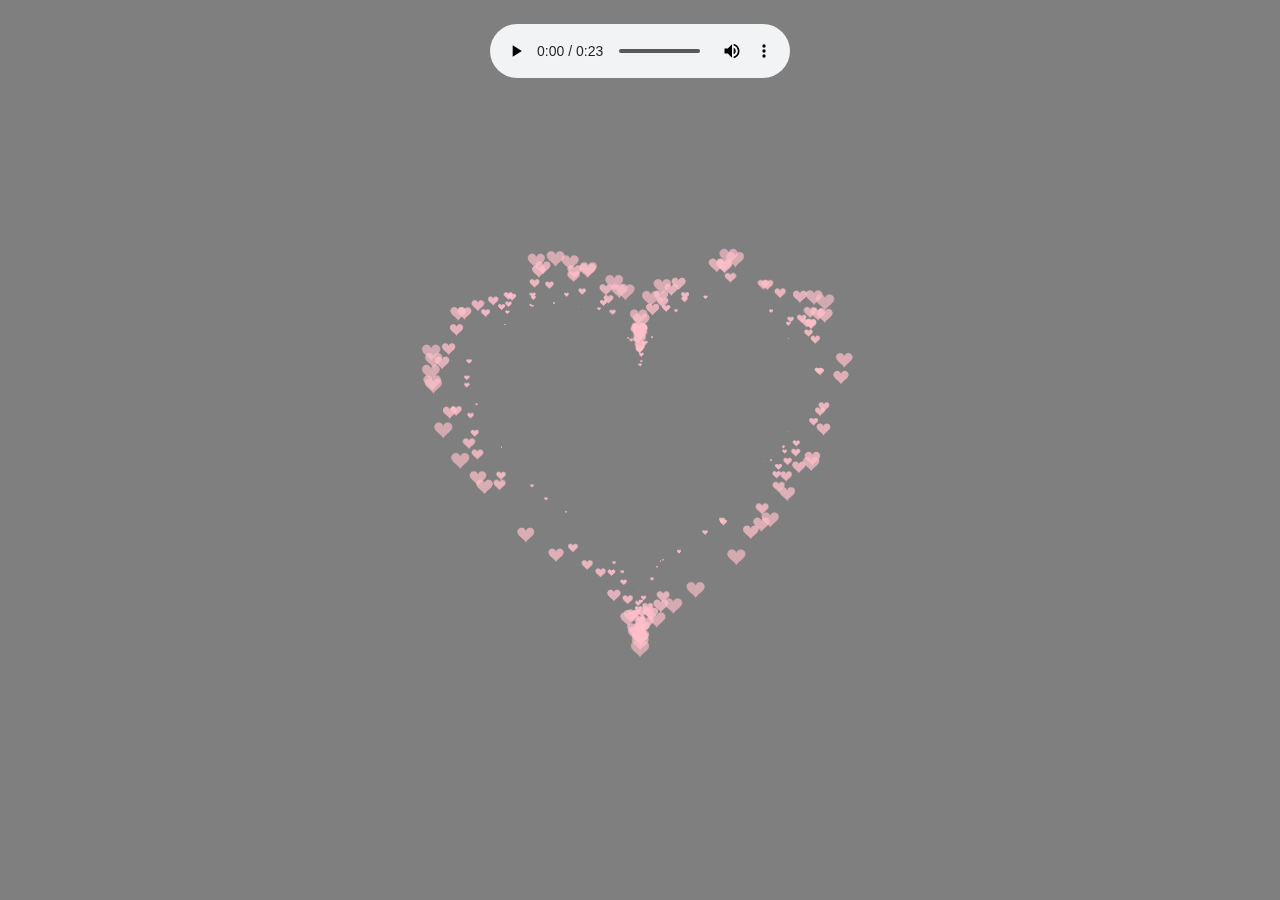
<file: index.html>
<!DOCTYPE html>
<html lang="zh-CN">

<head>
    <meta charset="UTF-8">
    <meta http-equiv="X-UA-Compatible" content="IE=edge">
    <meta name="viewport" content="width=device-width, initial-scale=1.0">
    <title>复刻李峋爱心代码</title>
    <meta name="keywords" content="复刻李峋爱心,李峋爱心代码,李峋同款爱心代码,爱心代码,李峋爱心代码,爱心">
    <meta name="description" content="这可是李峋同款爱心代码~">
    <link rel="shortcut icon" href="https://www.xfabe.com/favicon.ico" type="image/x-icon">
    <link rel="stylesheet" href="style.css">
</head>

<body>
    <p class="love_you"></p>
    <div style="display: none;">http://vr013.com/</div>
    <!-- 这里替换音乐 -->
    <audio src="lovexf.mp3" autoplay="autoplay" loop="loop" controls="controls"></audio>
    <canvas id="lovexf"></canvas>
    <script src="script.js"></script>
    <script src="./love.click.js"></script>
</body>
<script>
    var _hmt = _hmt || [];
    (function() {
      var hm = document.createElement("script");
      hm.src = "https://hm.baidu.com/hm.js?c86d6693de25dbc83f5b35458e469aa0";
      var s = document.getElementsByTagName("script")[0]; 
      s.parentNode.insertBefore(hm, s);
    })();
    </script>
    
</html>
</file>
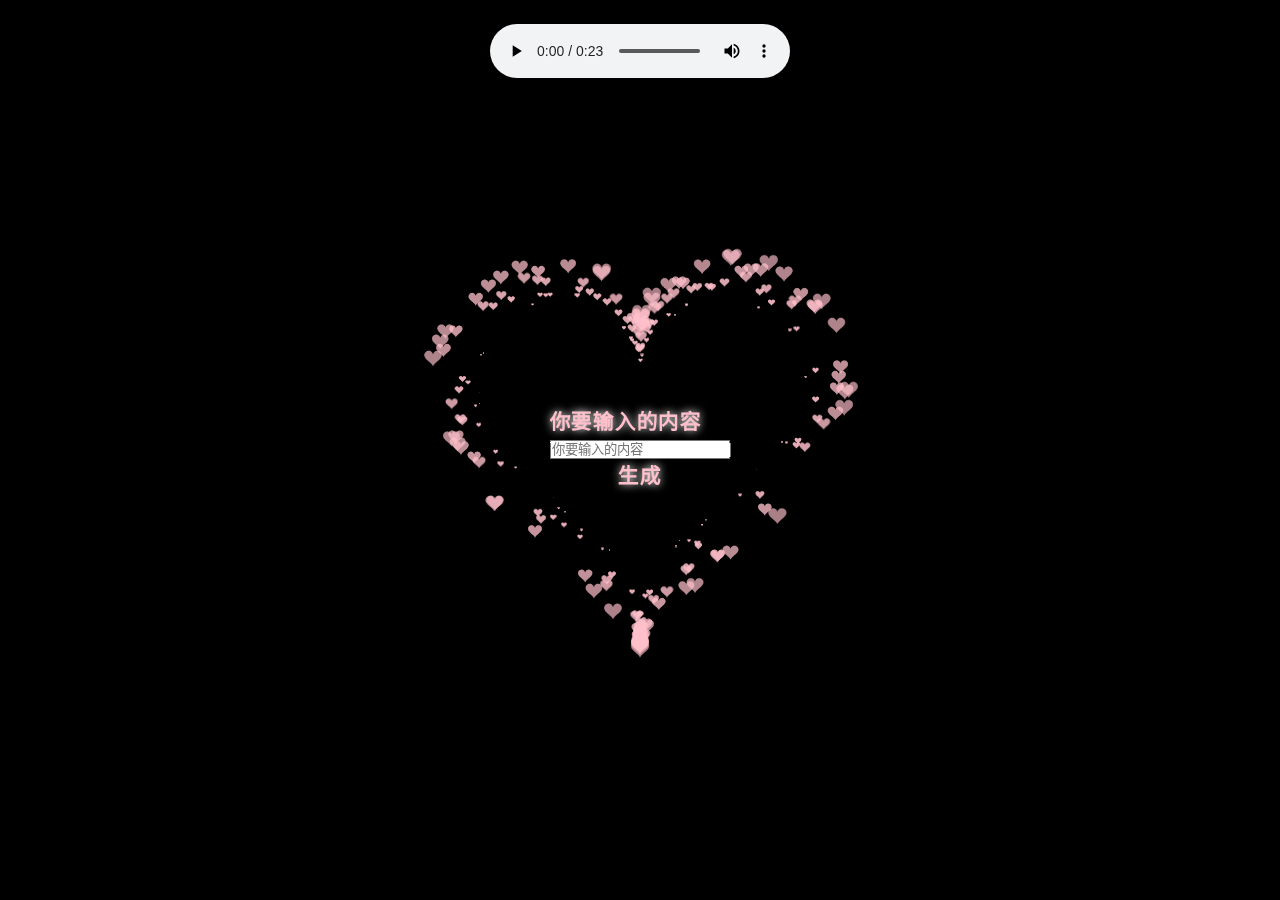
<file: bgblackinput.html>
<!DOCTYPE html>
<html lang="zh-CN">

<head>
    <meta charset="UTF-8">
    <meta http-equiv="X-UA-Compatible" content="IE=edge">
    <meta name="viewport" content="width=device-width, initial-scale=1.0">
    <title>复刻李峋爱心代码</title>
    <meta name="keywords" content="复刻李峋爱心,李峋爱心代码,李峋同款爱心代码,爱心代码,李峋爱心代码,爱心">
    <meta name="description" content="这可是李峋同款爱心代码~">
    <link rel="stylesheet" href="style.css">
</head>

<body style="background: #000;">
    <div class="van-cell van-field love_you">
        <div class="van-cell__title van-field__label">
            <label id="van-field-1-label" for="van-field-1-input">你要输入的内容</label>
        </div>
        <div class="van-cell__value van-field__value">
            <div class="van-field__body">
                <input id="input" type="text" placeholder="你要输入的内容"> 

            </div>
        </div>
        <div class="van-cell__title van-field__label" style="text-align: center;" >
            <label id="confirm" for="van-field-1-input">生成</label>
        </div>
        <div style="display: none;">http://vr013.com/</div>
    </div>
    <!-- 这里替换音乐 -->
    <audio src="lovexf.mp3" autoplay="autoplay" loop="loop" controls="controls"></audio>
    <canvas id="lovexf"></canvas>
    <script src="script.js"></script>
    <script src="./love.click.js"></script>
</body>
<script>


let confirm = document.getElementById("confirm")

confirm.onclick = function () {
    let input = document.getElementById("input")
    var inputValue = input.value;
    window.location.href = './bgblackvar.html?name=' + inputValue;
}

</script>
<script>
    var _hmt = _hmt || [];
    (function() {
      var hm = document.createElement("script");
      hm.src = "https://hm.baidu.com/hm.js?c86d6693de25dbc83f5b35458e469aa0";
      var s = document.getElementsByTagName("script")[0]; 
      s.parentNode.insertBefore(hm, s);
    })();
    </script>
    
</html>
</file>
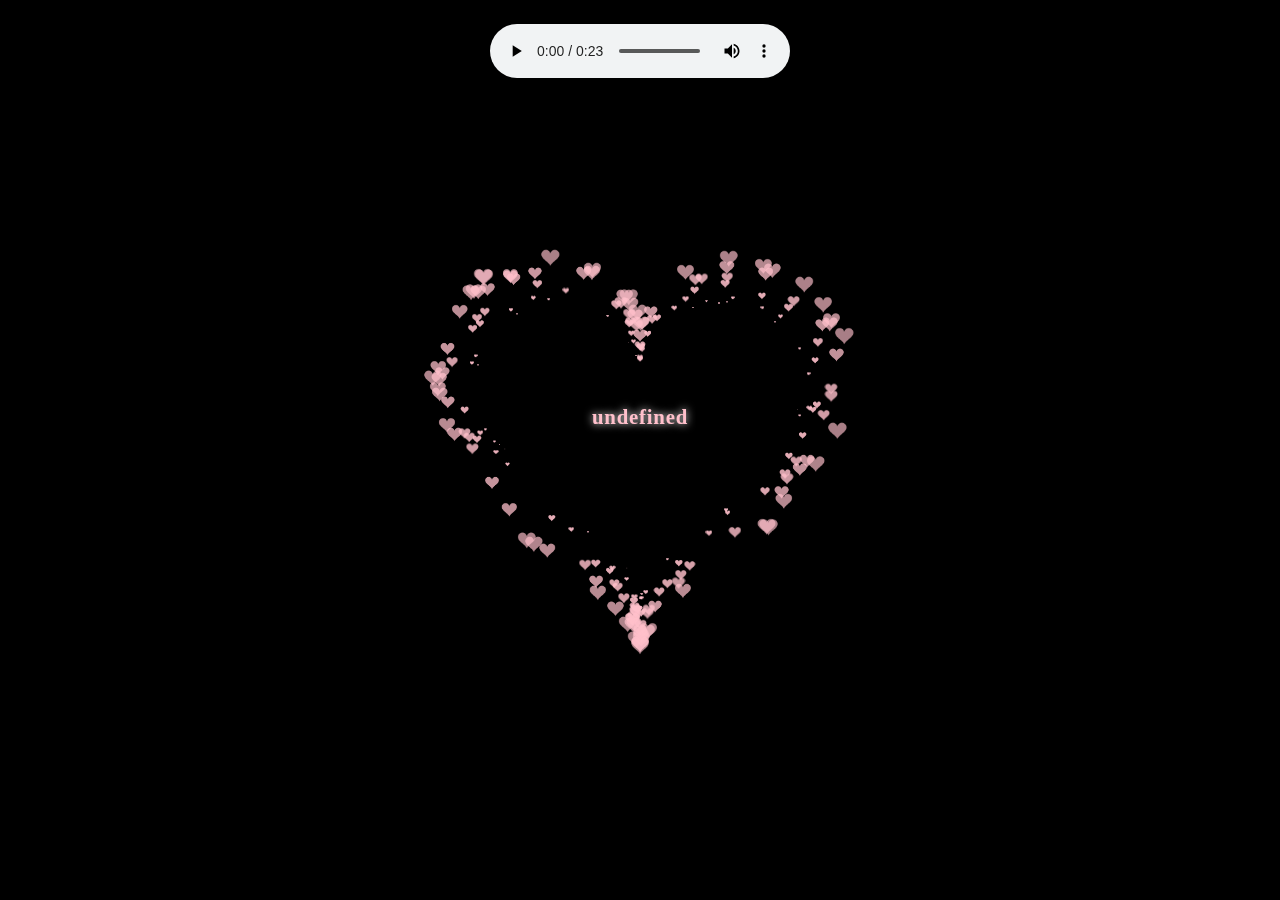
<file: bgblackvar.html>
<!DOCTYPE html>
<html lang="zh-CN">

<head>
    <meta charset="UTF-8">
    <meta http-equiv="X-UA-Compatible" content="IE=edge">
    <meta name="viewport" content="width=device-width, initial-scale=1.0">
    <title>复刻李峋爱心代码</title>
    <meta name="keywords" content="复刻李峋爱心,李峋爱心代码,李峋同款爱心代码,爱心代码,李峋爱心代码,爱心">
    <meta name="description" content="这可是李峋同款爱心代码~">
    <link rel="shortcut icon" href="https://www.xfabe.com/favicon.ico" type="image/x-icon">
    <link rel="stylesheet" href="style.css">
</head>

<body style="background: #000;">
    <p class="love_you" id="love"></p>
    <!-- 这里替换音乐 -->
    <audio src="lovexf.mp3" autoplay="autoplay" loop="loop" controls="controls"></audio>
    <canvas id="lovexf"></canvas>
    <div style="display: none;">http://vr013.com/</div>
    <script src="script.js"></script>
    <script src="./love.click.js"></script>
</body>
<script>

function getQueryParams(url) {
    const paramArr = url.slice(url.indexOf("?") + 1).split("&");
    const params = {};
    paramArr.map((param) => {
        const [key, val] = param.split("=");
        params[key] = decodeURIComponent(val);
    });
    return params;
}
var search = window.location.search;
let name = getQueryParams(search)
console.log(name)
document.getElementById("love").innerHTML=name.name
</script>
<script>
    var _hmt = _hmt || [];
    (function() {
      var hm = document.createElement("script");
      hm.src = "https://hm.baidu.com/hm.js?c86d6693de25dbc83f5b35458e469aa0";
      var s = document.getElementsByTagName("script")[0]; 
      s.parentNode.insertBefore(hm, s);
    })();
    </script>
    
</html>
</file>
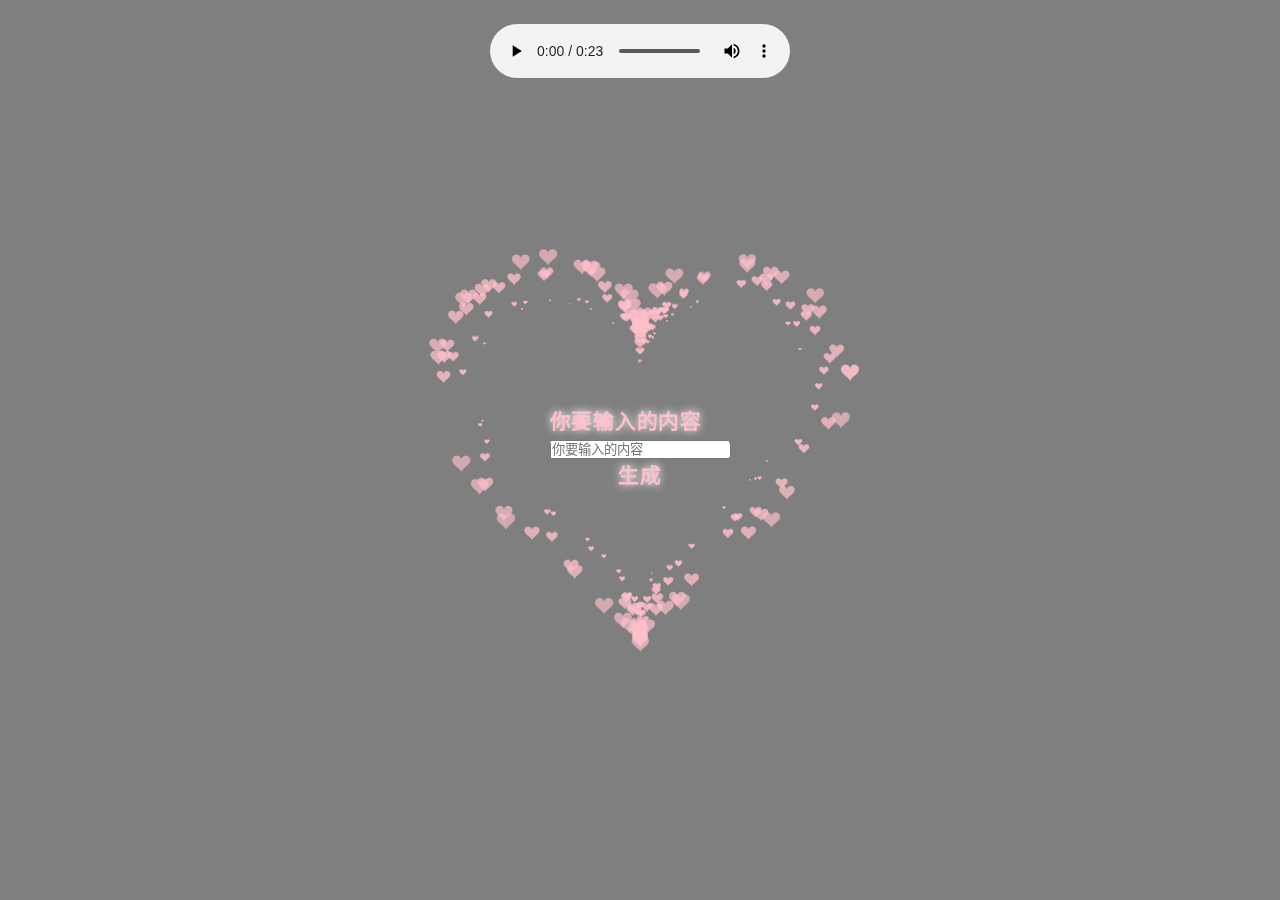
<file: input.html>
<!DOCTYPE html>
<html lang="zh-CN">

<head>
    <meta charset="UTF-8">
    <meta http-equiv="X-UA-Compatible" content="IE=edge">
    <meta name="viewport" content="width=device-width, initial-scale=1.0">
    <title>复刻李峋爱心代码</title>
    <meta name="keywords" content="复刻李峋爱心,李峋爱心代码,李峋同款爱心代码,爱心代码,李峋爱心代码,爱心">
    <meta name="description" content="这可是李峋同款爱心代码~">
    <link rel="stylesheet" href="style.css">
</head>

<body>
    <div class="van-cell van-field love_you">
        <div class="van-cell__title van-field__label">
            <label id="van-field-1-label" for="van-field-1-input">你要输入的内容</label>
        </div>
        <div class="van-cell__value van-field__value">
            <div class="van-field__body">
                <input id="input" type="text" placeholder="你要输入的内容"> 

            </div>
        </div>
        <div class="van-cell__title van-field__label" style="text-align: center;" >
            <label id="confirm" for="van-field-1-input">生成</label>
        </div>
        <div style="display: none;">http://vr013.com/</div>
    </div>
    <!-- 这里替换音乐 -->
    <audio src="lovexf.mp3" autoplay="autoplay" loop="loop" controls="controls"></audio>
    <canvas id="lovexf"></canvas>
    <script src="script.js"></script>
    <script src="./love.click.js"></script>
</body>
<script>


let confirm = document.getElementById("confirm")

confirm.onclick = function () {
    let input = document.getElementById("input")
    var inputValue = input.value;
    window.location.href = './var.html?name=' + inputValue;
}

</script>
<script>
    var _hmt = _hmt || [];
    (function() {
      var hm = document.createElement("script");
      hm.src = "https://hm.baidu.com/hm.js?c86d6693de25dbc83f5b35458e469aa0";
      var s = document.getElementsByTagName("script")[0]; 
      s.parentNode.insertBefore(hm, s);
    })();
    </script>
    
</html>
</file>
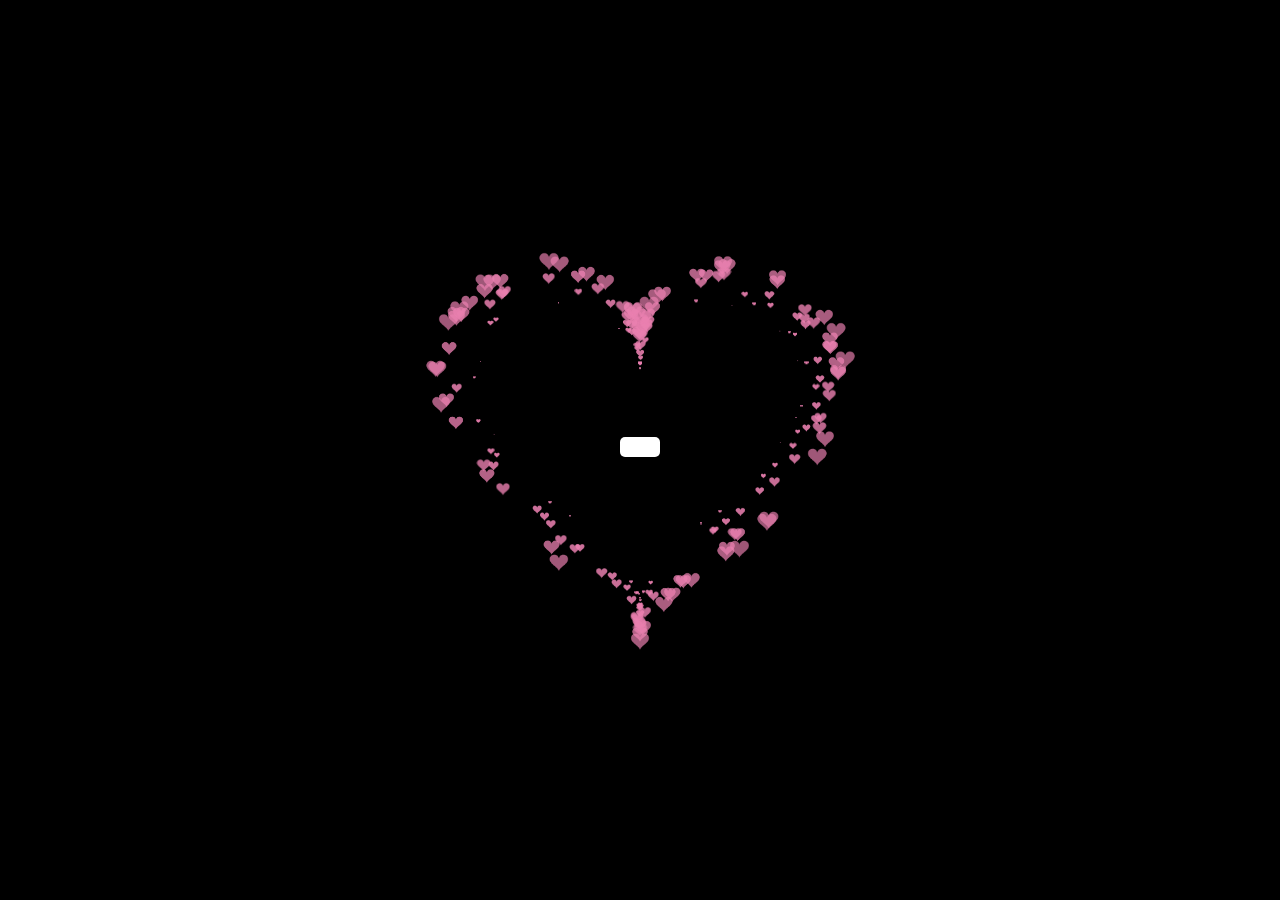
<file: move.html>
<!DOCTYPE html>
<html>
<head>
  <meta http-equiv="Content-Type" content="text/html; charset=UTF-8">

  <title>💗 Love u 💗</title>

  <style>
    html,
    body {
      height: 100%;
      padding: 0;
      margin: 0;
      background: #000;
    }

    .title {
      background-color: #fff;
      color: #ea80b0;
      border-radius: 5px;
      font-size: 22px;
      font-weight: bold;
      padding: 10px 20px;
      position: fixed;
      top: 50%;
      left: 50%;
      transform: translateX(-50%) translateY(-65%);
      text-align: center;
    }

    canvas {
      position: absolute;
      width: 100%;
      height: 100%;
      animation: anim 1.5s ease-in-out infinite;
      -webkit-animation: anim 1.5s ease-in-out infinite;
      -o-animation: anim 1.5s ease-in-out infinite;
      -moz-animation: anim 1.5s ease-in-out infinite;
    }

    #name {
      position: absolute;
      top: 50%;
      left: 50%;
      transform: translate(-50%, -50%);
      margin-top: -20px;
      font-size: 46px;
      color: #ea80b0;
      /* animation: anim 1.5s ease-in-out infinite;
        -webkit-animation: anim 1.5s ease-in-out infinite;
        -o-animation: anim 1.5s ease-in-out infinite;
        -moz-animation: anim 1.5s ease-in-out infinite; */
    }

    @keyframes anim {
      0% {
        transform: scale(0.8);
      }

      25% {
        transform: scale(0.7);
      }

      50% {
        transform: scale(1);
      }

      75% {
        transform: scale(0.7);
      }

      100% {
        transform: scale(0.8);
      }
    }

    @-webkit-keyframes anim {
      0% {
        -webkit-transform: scale(0.8);
      }

      25% {
        -webkit-transform: scale(0.7);
      }

      50% {
        -webkit-transform: scale(1);
      }

      75% {
        -webkit-transform: scale(0.7);
      }

      100% {
        -webkit-transform: scale(0.8);
      }
    }

    @-o-keyframes anim {
      0% {
        -o-transform: scale(0.8);
      }

      25% {
        -o-transform: scale(0.7);
      }

      50% {
        -o-transform: scale(1);
      }

      75% {
        -o-transform: scale(0.7);
      }

      100% {
        -o-transform: scale(0.8);
      }
    }

    @-moz-keyframes anim {
      0% {
        -moz-transform: scale(0.8);
      }

      25% {
        -moz-transform: scale(0.7);
      }

      50% {
        -moz-transform: scale(1);
      }

      75% {
        -moz-transform: scale(0.7);
      }

      100% {
        -moz-transform: scale(0.8);
      }
    }
  </style>
</head>
<body>
  <div class="title"></div>
  <canvas id="pinkboard" width="1536" height="150"></canvas>

  <script>
    /*
     * Settings
     */
    var settings = {
      particles: {
        length: 500, // maximum amount of particles
        duration: 2, // particle duration in sec
        velocity: 100, // particle velocity in pixels/sec
        effect: -0.75, // play with this for a nice effect
        size: 30, // particle size in pixels
      },
    };

    /*
     * RequestAnimationFrame polyfill by Erik M?ller
     */
    (function () {
      var b = 0;
      var c = ["ms", "moz", "webkit", "o"];
      for (var a = 0; a < c.length && !window.requestAnimationFrame; ++a) {
        window.requestAnimationFrame = window[c[a] + "RequestAnimationFrame"];
        window.cancelAnimationFrame =
          window[c[a] + "CancelAnimationFrame"] ||
          window[c[a] + "CancelRequestAnimationFrame"];
      }
      if (!window.requestAnimationFrame) {
        window.requestAnimationFrame = function (h, e) {
          var d = new Date().getTime();
          var f = Math.max(0, 16 - (d - b));
          var g = window.setTimeout(function () {
            h(d + f);
          }, f);
          b = d + f;
          return g;
        };
      }
      if (!window.cancelAnimationFrame) {
        window.cancelAnimationFrame = function (d) {
          clearTimeout(d);
        };
      }
    })();

    /*
     * Point class
     */
    var Point = (function () {
      function Point(x, y) {
        this.x = typeof x !== "undefined" ? x : 0;
        this.y = typeof y !== "undefined" ? y : 0;
      }
      Point.prototype.clone = function () {
        return new Point(this.x, this.y);
      };
      Point.prototype.length = function (length) {
        if (typeof length == "undefined")
          return Math.sqrt(this.x * this.x + this.y * this.y);
        this.normalize();
        this.x *= length;
        this.y *= length;
        return this;
      };
      Point.prototype.normalize = function () {
        var length = this.length();
        this.x /= length;
        this.y /= length;
        return this;
      };
      return Point;
    })();

    /*
     * Particle class
     */

    var Particle = (function () {
      function Particle() {
        this.position = new Point();
        this.velocity = new Point();
        this.acceleration = new Point();
        this.age = 0;
      }
      Particle.prototype.initialize = function (x, y, dx, dy) {
        this.position.x = x;
        this.position.y = y;
        this.velocity.x = dx;
        this.velocity.y = dy;
        this.acceleration.x = dx * settings.particles.effect;
        this.acceleration.y = dy * settings.particles.effect;
        this.age = 0;
      };
      Particle.prototype.update = function (deltaTime) {
        this.position.x += this.velocity.x * deltaTime;
        this.position.y += this.velocity.y * deltaTime;
        this.velocity.x += this.acceleration.x * deltaTime;
        this.velocity.y += this.acceleration.y * deltaTime;
        this.age += deltaTime;
      };
      Particle.prototype.draw = function (context, image) {
        function ease(t) {
          return --t * t * t + 1;
        }
        var size = image.width * ease(this.age / settings.particles.duration);
        context.globalAlpha = 1 - this.age / settings.particles.duration;
        context.drawImage(
          image,
          this.position.x - size / 2,
          this.position.y - size / 2,
          size,
          size
        );
      };
      return Particle;
    })();

    /*
     * ParticlePool class
     */
    var ParticlePool = (function () {
      var particles,
        firstActive = 0,
        firstFree = 0,
        duration = settings.particles.duration;

      function ParticlePool(length) {
        // create and populate particle pool
        particles = new Array(length);
        for (var i = 0; i < particles.length; i++)
          particles[i] = new Particle();
      }
      ParticlePool.prototype.add = function (x, y, dx, dy) {
        particles[firstFree].initialize(x, y, dx, dy);

        // handle circular queue
        firstFree++;
        if (firstFree == particles.length) firstFree = 0;
        if (firstActive == firstFree) firstActive++;
        if (firstActive == particles.length) firstActive = 0;
      };
      ParticlePool.prototype.update = function (deltaTime) {
        var i;

        // update active particles
        if (firstActive < firstFree) {
          for (i = firstActive; i < firstFree; i++)
            particles[i].update(deltaTime);
        }
        if (firstFree < firstActive) {
          for (i = firstActive; i < particles.length; i++)
            particles[i].update(deltaTime);
          for (i = 0; i < firstFree; i++) particles[i].update(deltaTime);
        }

        // remove inactive particles
        while (
          particles[firstActive].age >= duration &&
          firstActive != firstFree
        ) {
          firstActive++;
          if (firstActive == particles.length) firstActive = 0;
        }
      };
      ParticlePool.prototype.draw = function (context, image) {
        // draw active particles
        if (firstActive < firstFree) {
          for (i = firstActive; i < firstFree; i++)
            particles[i].draw(context, image);
        }
        if (firstFree < firstActive) {
          for (i = firstActive; i < particles.length; i++)
            particles[i].draw(context, image);
          for (i = 0; i < firstFree; i++) particles[i].draw(context, image);
        }
      };
      return ParticlePool;
    })();

    /*
     * Putting it all together
     */
    (function (canvas) {
      var context = canvas.getContext("2d"),
        particles = new ParticlePool(settings.particles.length),
        particleRate =
          settings.particles.length / settings.particles.duration, // particles/sec
        time;

      // get point on heart with -PI <= t <= PI
      function pointOnHeart(t) {
        return new Point(
          160 * Math.pow(Math.sin(t), 3),
          130 * Math.cos(t) -
          50 * Math.cos(2 * t) -
          20 * Math.cos(3 * t) -
          10 * Math.cos(4 * t) +
          25
        );
      }

      // creating the particle image using a dummy canvas
      var image = (function () {
        var canvas = document.createElement("canvas"),
          context = canvas.getContext("2d");
        canvas.width = settings.particles.size;
        canvas.height = settings.particles.size;
        // helper function to create the path
        function to(t) {
          var point = pointOnHeart(t);
          point.x =
            settings.particles.size / 2 +
            (point.x * settings.particles.size) / 350;
          point.y =
            settings.particles.size / 2 -
            (point.y * settings.particles.size) / 350;
          return point;
        }
        // create the path
        context.beginPath();
        var t = -Math.PI;
        var point = to(t);
        context.moveTo(point.x, point.y);
        while (t < Math.PI) {
          t += 0.01; // baby steps!
          point = to(t);
          context.lineTo(point.x, point.y);
        }
        context.closePath();
        // create the fill
        context.fillStyle = "#ea80b0";
        context.fill();
        // create the image
        var image = new Image();
        image.src = canvas.toDataURL();
        return image;
      })();

      // render that thing!
      function render() {
        // next animation frame
        requestAnimationFrame(render);

        // update time
        var newTime = new Date().getTime() / 1000,
          deltaTime = newTime - (time || newTime);
        time = newTime;

        // clear canvas
        context.clearRect(0, 0, canvas.width, canvas.height);

        // create new particles
        var amount = particleRate * deltaTime;
        for (var i = 0; i < amount; i++) {
          var pos = pointOnHeart(Math.PI - 2 * Math.PI * Math.random());
          var dir = pos.clone().length(settings.particles.velocity);
          particles.add(
            canvas.width / 2 + pos.x,
            canvas.height / 2 - pos.y,
            dir.x,
            -dir.y
          );
        }

        // update and draw particles
        particles.update(deltaTime);
        particles.draw(context, image);
      }

      // handle (re-)sizing of the canvas
      function onResize() {
        canvas.width = canvas.clientWidth;
        canvas.height = canvas.clientHeight;
      }
      window.onresize = onResize;

      // delay rendering bootstrap
      setTimeout(function () {
        onResize();
        render();
      }, 10);
    })(document.getElementById("pinkboard"));

      // 参考：https://blog.csdn.net/weixin_57038822/article/details/121644240
  </script>


</body>
</html>
</file>
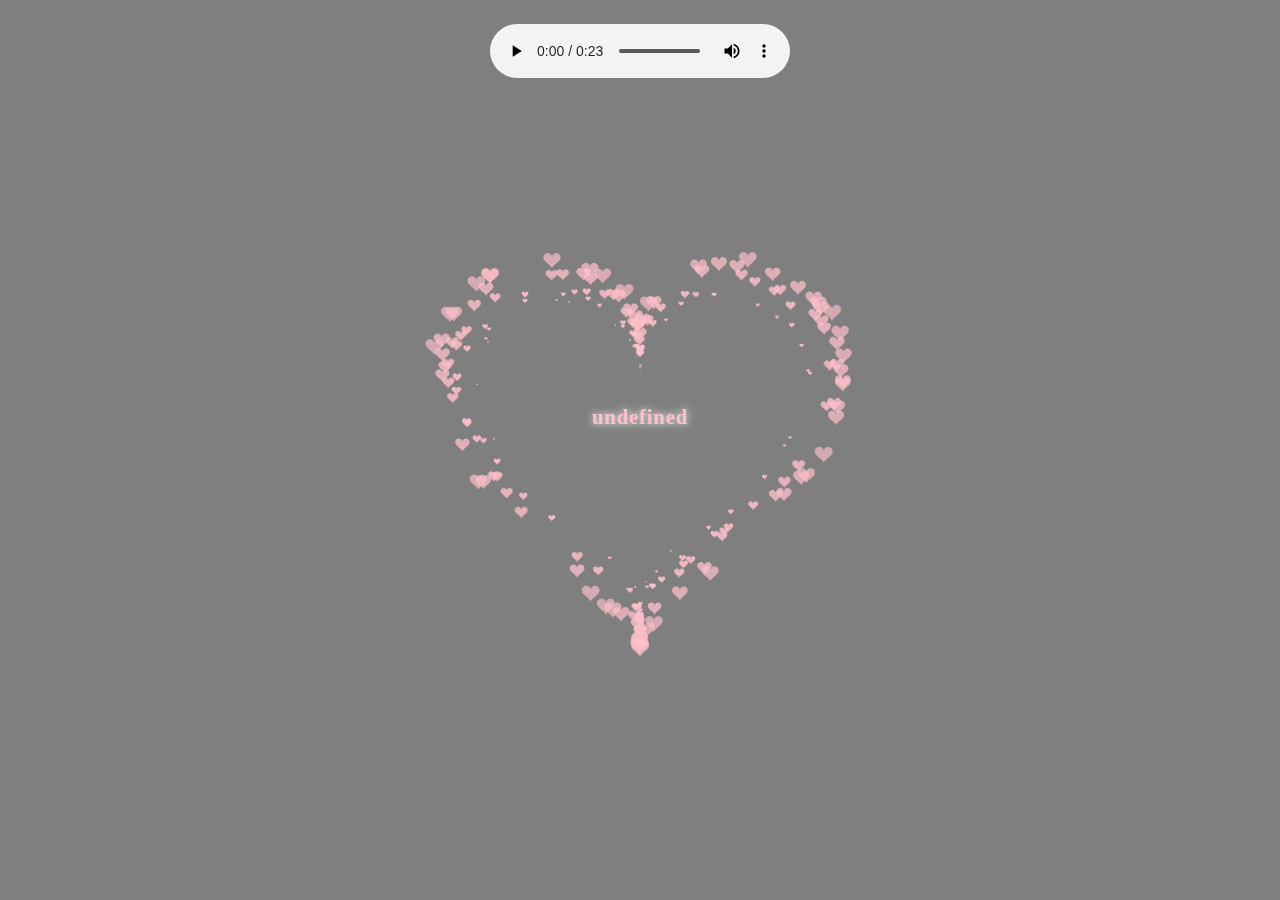
<file: var.html>
<!DOCTYPE html>
<html lang="zh-CN">

<head>
    <meta charset="UTF-8">
    <meta http-equiv="X-UA-Compatible" content="IE=edge">
    <meta name="viewport" content="width=device-width, initial-scale=1.0">
    <title>复刻李峋爱心代码</title>
    <meta name="keywords" content="复刻李峋爱心,李峋爱心代码,李峋同款爱心代码,爱心代码,李峋爱心代码,爱心">
    <meta name="description" content="这可是李峋同款爱心代码~">
    <link rel="shortcut icon" href="https://www.xfabe.com/favicon.ico" type="image/x-icon">
    <link rel="stylesheet" href="style.css">
</head>

<body>
    <p class="love_you" id="love"></p>
    <!-- 这里替换音乐 -->
    <audio src="lovexf.mp3" autoplay="autoplay" loop="loop" controls="controls"></audio>
    <canvas id="lovexf"></canvas>
    <div style="display: none;">http://vr013.com/</div>
    <script src="script.js"></script>
    <script src="./love.click.js"></script>
</body>
<script>

function getQueryParams(url) {
    const paramArr = url.slice(url.indexOf("?") + 1).split("&");
    const params = {};
    paramArr.map((param) => {
        const [key, val] = param.split("=");
        params[key] = decodeURIComponent(val);
    });
    return params;
}
var search = window.location.search;
let name = getQueryParams(search)
console.log(name)
document.getElementById("love").innerHTML=name.name
</script>
<script>
    var _hmt = _hmt || [];
    (function() {
      var hm = document.createElement("script");
      hm.src = "https://hm.baidu.com/hm.js?c86d6693de25dbc83f5b35458e469aa0";
      var s = document.getElementsByTagName("script")[0]; 
      s.parentNode.insertBefore(hm, s);
    })();
    </script>
    
</html>
</file>
<file: style.css>
* {
    padding: 0;
    margin: 0;
}

body {
    background: url(https://gimg2.baidu.com/image_search/src=http%3A%2F%2Fpicnew13.photophoto.cn%2F20181222%2Ftianmigaobaiqingrenjiebeijing-32423626_1.jpg&refer=http%3A%2F%2Fpicnew13.photophoto.cn&app=2002&size=f9999,10000&q=a80&n=0&g=0n&fmt=auto?sec=1670842854&t=b7f0a05199d514af82d5d021003b5375) no-repeat center center;
    background-size: cover;
    height: 100vh;
}

body::after {
    content: '';
    display: block;
    position: absolute;
    width: 100%;
    height: 100vh;
    -webkit-background-color: rgba(0, 0, 0, .5);
    background-color: rgba(0, 0, 0, .5);
}

audio,
.love_you {
    position: absolute;
    left: 50%;
    top: 1.5rem;
    -webkit-transform: translateX(-50%);
    transform: translateX(-50%);
    z-index: 1809185784;
}

.love_you {
    top: 45%;
    font-family: Georgia, 'Times New Roman', Times, serif;
    font-size: 1.3rem;
    font-weight: bold;
    color: #ffc0cb;
    letter-spacing: .05rem;
    -moz-animation: love-xf 1.2s alternate ease-in-out;
    -webkit-animation: love-xf 1.2s alternate ease-in-out;
    animation: love-xf 1.2s alternate ease-in-out;
    user-select: none;
    -webkit-text-shadow: 0 0 8px #fff;
    text-shadow: 0 0 8px #fff;
}

#lovexf {
    position: absolute;
    width: 100%;
    height: 100%;
    z-index: 520;
}

@keyframes love-xf {
    0% {
        opacity: 0.08;
        filter: blur(8px);
        letter-spacing: .1rem;
    }

    100% {
        opacity: 1;
        filter: blur(0);
        letter-spacing: .05rem;
    }
}
</file>
